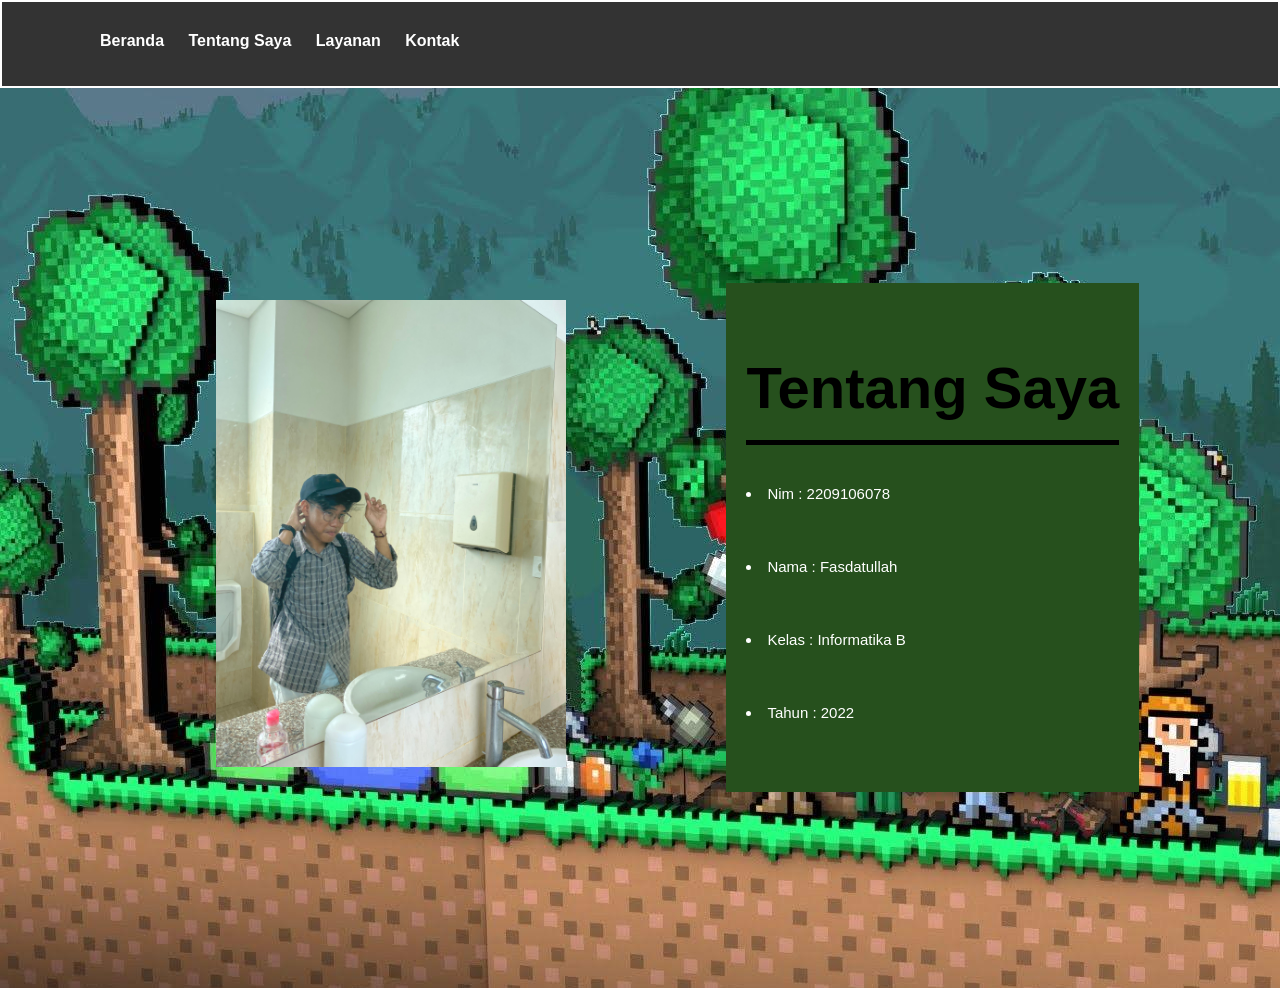
<file: aboutme.html>
<!DOCTYPE html>
<html lang="en">
<head>
    <meta charset="UTF-8">
    <meta name="viewport" content="width=device-width, initial-scale=1.0">
    <title>About Me</title>
    <link rel="stylesheet" href="aboutme.css">
</head>
<body>
    <nav>
        <div class="container">
           
            <ul class="menu">
                
                <li class="nav-item"><a href="index.html">Beranda</a></li>
                <li class="nav-item"><a href="aboutme.html">Tentang Saya</a></li>
                <li class="nav-item"><a href="#">Layanan</a></li>
                <li class="nav-item"><a href="#about">Kontak</a></li>
               
            </ul>
            
        </div>
        
 
    </nav>
    <div class="main">
        <div class="img">
            <img src="fasdaaa.jpeg" alt="#">
            <!-- <div class="button">
                <a href="index.html" class="btn btn3">Kembali</a>
            </div> -->
        </div>
        
        <div class="text">
            <h1>Tentang Saya</h1>
            <p>
                <li>
                    Nim : 2209106078
                </li>
                <li>
                    Nama : Fasdatullah
                </li>
                <li>
                    Kelas : Informatika B
                </li>
                <li>
                    Tahun : 2022
                </li>
               
            </p>
            
        </div>
    </div>
</body>
</html>
</file>
<file: aboutme.css>
*{
    padding: 10;
    margin: 10;
    box-sizing: border-box;
    
}

body {
    background-image: url("teraria.jpg");
}

.logos{
    background-color: #000000;
    width: 0px;
    padding: 0 0%;  
   
    
}
body {
    font-family: Arial, sans-serif;
    background-color: #f0f0f0;
    line-height: 1.6;
    margin: 0;
}

.container {
    max-width: 1100px;
    margin: 0 auto;
    padding: 0 20px;
}

.navbar {
    display: flex;
    justify-content: space-between;
    align-items: center;
}

.logo {
    font-size: 3rem;
    text-transform: uppercase;
}

.nav-menu {
    list-style: none;
    margin-top: 10px;
}

.nav-item {
    display: inline;
    margin-right: 20px;
}

.nav-item a {
    text-decoration: none;
    color: #fff;
    font-weight: bold;
    transition: color 0.3s;
}

.nav-item a:hover {
    color: #ff6600;
}

.main{
    width: 100%;
    height: 100vh;
    padding: 0 11%;
    display: flex;
    align-items: center;
    justify-content: space-between;
    
}

.img img {
    width: 500px;
    padding: 0 15%;   
}

.text {
    background-color: rgb(38, 80, 29);
    padding: 20px;

}
.text h1 {
    font-size: 58px;
    color: rgb(0, 0, 0);
    position: relative;
}

.text h1::after {
    position: absolute;
    content: "";
    width: 100%;
    height: 5px;
    background-color: rgb(0, 0, 0);
    left: 0;
    bottom: -10px;
}

.text p {
    font-size: 15px;
    color: white;
    line-height: 28px;
    margin: 30px 0 45px 0;
    max-width: 480;   
}

.text li {
    font-size: 15px;
    color: white;
    line-height: 28px;
    margin: 30px 0 45px 0;
    max-width: 480;   
}


.btn {
    padding: 7px 125px;
    border: solid rgb(0, 0, 0);
    border-radius: 15px;
    color: rgb(0, 0, 0);
    text-decoration: none;
    margin-right: 15px;
    transition: all .5s ease; 

}

.button {
    margin-left: 95px;
    margin-top: 20px;

}
 
.btn:hover {
    background-color:rgb(17, 83, 35);
    color: #000000;
}

.btn1 {
    background-color:rgb(17, 83, 35);
    color: #333;
}

.btn1:hover {
    color: rgb(17, 83, 35);
    background-color: transparent;
}


.container {
    max-width: 1200px;
    margin: 0 auto;
    padding: 0 20px;
}
footer {
    background-color: #333;
    color: #fff;
    text-align: center;
    padding: 1rem 0;
    font-size: 1.2rem;
}

.container {
    max-width: 1200px;
    margin: 0 auto;
    padding: 0 20px;
}

nav {
    background-color: #333;
    color: #fff;
    padding: 1rem 0;
    border: 2px solid;
}

.logo {
    font-size: 2rem;
    text-transform: uppercase;
    color: #fff;
}

.menu {
    list-style: none;
    margin-top: 10px;
}

.nav-item {
    display: inline;
    margin-right: 20px;
}

.nav-item a {
    text-decoration: none;
    color: #fff;
    font-weight: bold;
    transition: color 0.3s;
}

.nav-item a:hover {
    color: #ff6600;
}
</file>
